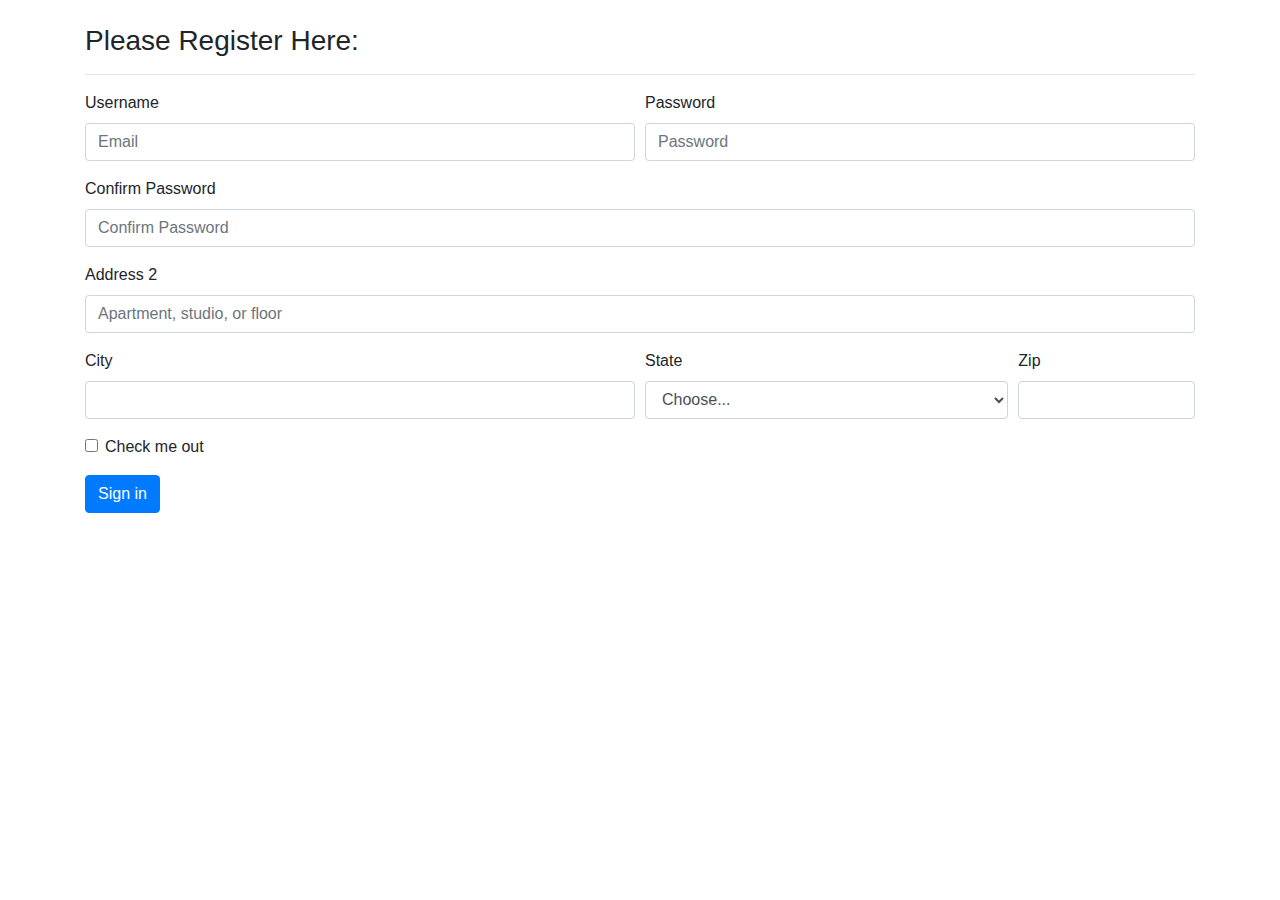
<file: discarded_register_value.html>
<!doctype html>
<html lang="en">
  <head>
    <!-- Required meta tags -->
    <meta charset="utf-8">
    <meta name="viewport" content="width=device-width, initial-scale=1, shrink-to-fit=no">

    <!-- Bootstrap CSS -->
    <link rel="stylesheet" href="https://stackpath.bootstrapcdn.com/bootstrap/4.3.1/css/bootstrap.min.css" integrity="sha384-ggOyR0iXCbMQv3Xipma34MD+dH/1fQ784/j6cY/iJTQUOhcWr7x9JvoRxT2MZw1T" crossorigin="anonymous">

    <title>PHP login system!</title>
  </head>
  <body>
<div class="container mt-4">
<h3>Please Register Here:</h3>
<hr>
<form action="" method="post">
  <div class="form-row">
    <div class="form-group col-md-6">
      <label for="inputEmail4">Username</label>
      <input type="text" class="form-control" name="username" id="inputEmail4" placeholder="Email">
    </div>
    <div class="form-group col-md-6">
      <label for="inputPassword4">Password</label>
      <input type="password" class="form-control" name ="password" id="inputPassword4" placeholder="Password">
    </div>
  </div>
  <div class="form-group">
      <label for="inputPassword4">Confirm Password</label>
      <input type="password" class="form-control" name ="confirm_password" id="inputPassword" placeholder="Confirm Password">
    </div>
  <div class="form-group">
    <label for="inputAddress2">Address 2</label>
    <input type="text" class="form-control" id="inputAddress2" placeholder="Apartment, studio, or floor">
  </div>
  <div class="form-row">
    <div class="form-group col-md-6">
      <label for="inputCity">City</label>
      <input type="text" class="form-control" id="inputCity">
    </div>
    <div class="form-group col-md-4">
      <label for="inputState">State</label>
      <select id="inputState" class="form-control">
        <option selected>Choose...</option>
        <option>...</option>
      </select>
    </div>
    <div class="form-group col-md-2">
      <label for="inputZip">Zip</label>
      <input type="text" class="form-control" id="inputZip">
    </div>
  </div>
  <div class="form-group">
    <div class="form-check">
      <input class="form-check-input" type="checkbox" id="gridCheck">
      <label class="form-check-label" for="gridCheck">
        Check me out
      </label>
    </div>
  </div>
  <button type="submit" class="btn btn-primary">Sign in</button>
</form>
</div>

    <!-- Optional JavaScript -->
    <!-- jQuery first, then Popper.js, then Bootstrap JS -->
    <script src="https://code.jquery.com/jquery-3.3.1.slim.min.js" integrity="sha384-q8i/X+965DzO0rT7abK41JStQIAqVgRVzpbzo5smXKp4YfRvH+8abtTE1Pi6jizo" crossorigin="anonymous"></script>
    <script src="https://cdnjs.cloudflare.com/ajax/libs/popper.js/1.14.7/umd/popper.min.js" integrity="sha384-UO2eT0CpHqdSJQ6hJty5KVphtPhzWj9WO1clHTMGa3JDZwrnQq4sF86dIHNDz0W1" crossorigin="anonymous"></script>
    <script src="https://stackpath.bootstrapcdn.com/bootstrap/4.3.1/js/bootstrap.min.js" integrity="sha384-JjSmVgyd0p3pXB1rRibZUAYoIIy6OrQ6VrjIEaFf/nJGzIxFDsf4x0xIM+B07jRM" crossorigin="anonymous"></script>
  </body>
</html>
</file>
